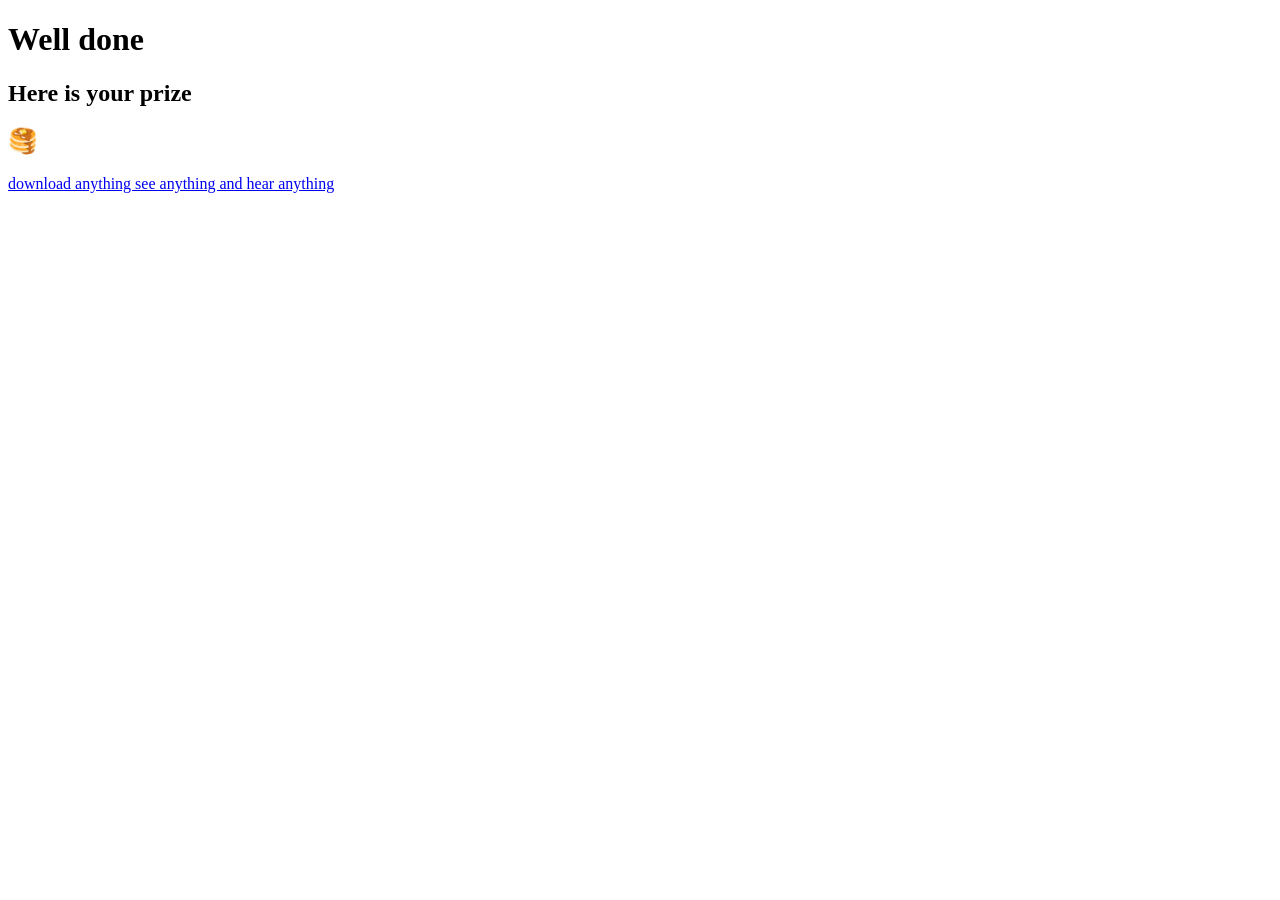
<file: templates/welldone.html>
<!DOCTYPE html>
<html lang="en">
<head>
    <meta charset="UTF-8">
    <meta name="viewport" content="width=device-width, initial-scale=1.0">
    <title>Document</title>
</head>
<body>
    <h1>Well done</h1>
    <h2>Here is your prize</h2>
    <h2>🥞</h2> <a href="https://yarrlist.net/games-download-sites">download anything see anything and hear anything</a>
</body>
</html>
</file>
